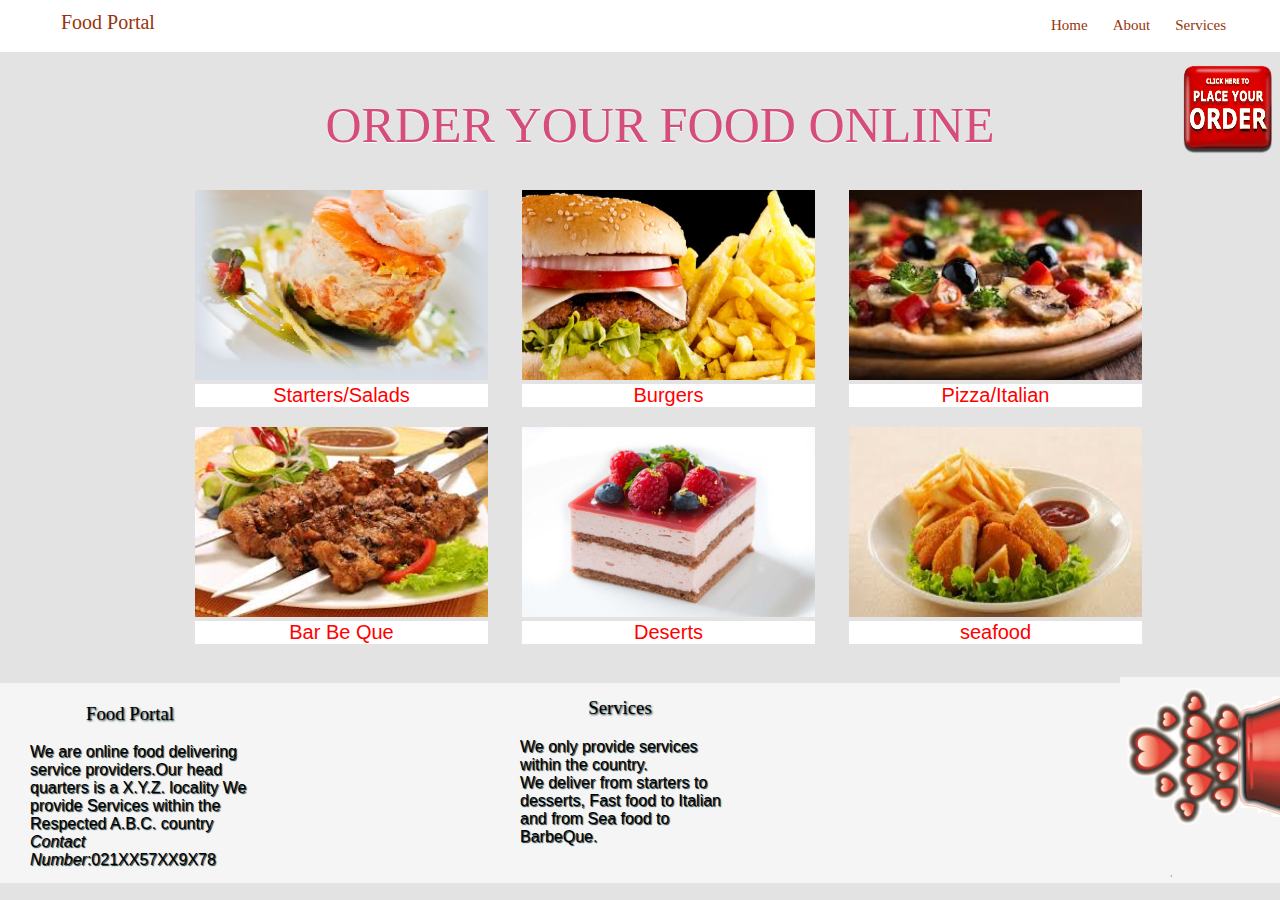
<file: Public/index.html>
<!DOCTYPE html>
<html lang="en">

<head>
	<meta charset="UTF-8">
	<title>Food Portal</title>
	<link rel="stylesheet" href="css/index.css" />
	<link rel="stylesheet" href="css/header.css">
</head>

<body>
	<div class="Wrapper">
		<header>
			<div> Food Portal </div>
			<p class="header">
				<a href="index.html"> Home</a>
				<a href="#About"> About</a>
				<a href="#Services"> Services</a>
			</p>

		</header>
		 <div id="Order">
			 <a href="Order.php"><img src="images/header/orderbutton.png" alt="Order Button"></a>
		 </div>
		<div id="Body">
			<h1 id="MainHead">ORDER YOUR FOOD ONLINE</h1>
			<div id="images">
				<a href="startermenu.html"><input type="image" src="images\home\starters.jpg" alt="Starters image"></a>
				<a href="Burgermenu.html"><input type="image" src="images\home\Burgers.jpg" alt="Burger image"></a>
				<a href="Italian.html"><input type="image" src="images\home\pizza.jpg" alt="Pizza image"></a>
				<br />
				<p>Starters/Salads</p>
				<p>Burgers</p>
				<p>Pizza/Italian</p>
				<a href="barbequemenu.html"> <input type="image" src="images\home\Barbeque.jpg" alt="Barbeque image"></a>
				<a href="Deserts.html">
					<input type="image" src="images\home\StrawBerry Delite.jpg" alt="Desert image"></a>
				<a href="Seafoodmenu.html">
					<input type="image" src="images\home\seafood.jpg" alt="Sea Food image"></a>
				<br>
				<p>Bar Be Que</p>
				<p>Deserts</p>
				<p>seafood</p>
			</div>
		</div>
			<footer> 
			<div id="About">
				<h3>Food Portal</h3>
				<p>We are online food delivering service providers.Our head quarters is a X.Y.Z. locality
				   We provide Services within the Respected A.B.C. country<br />
				   <em>Contact Number</em>:021XX57XX9X78
				 </p>
				</div>
				<div id="Services">
					<h3>Services</h3>
					<p>We only provide services within the country. <br>
					We deliver from starters to desserts, Fast food to Italian and from Sea food to BarbeQue.</p>
				</div>
				<div id="FoodPic">
					<img src="images/header/hearts.PNG" alt="Logo">
					 
				</div>
		</footer>
	</div>
</body>

</html>
</file>
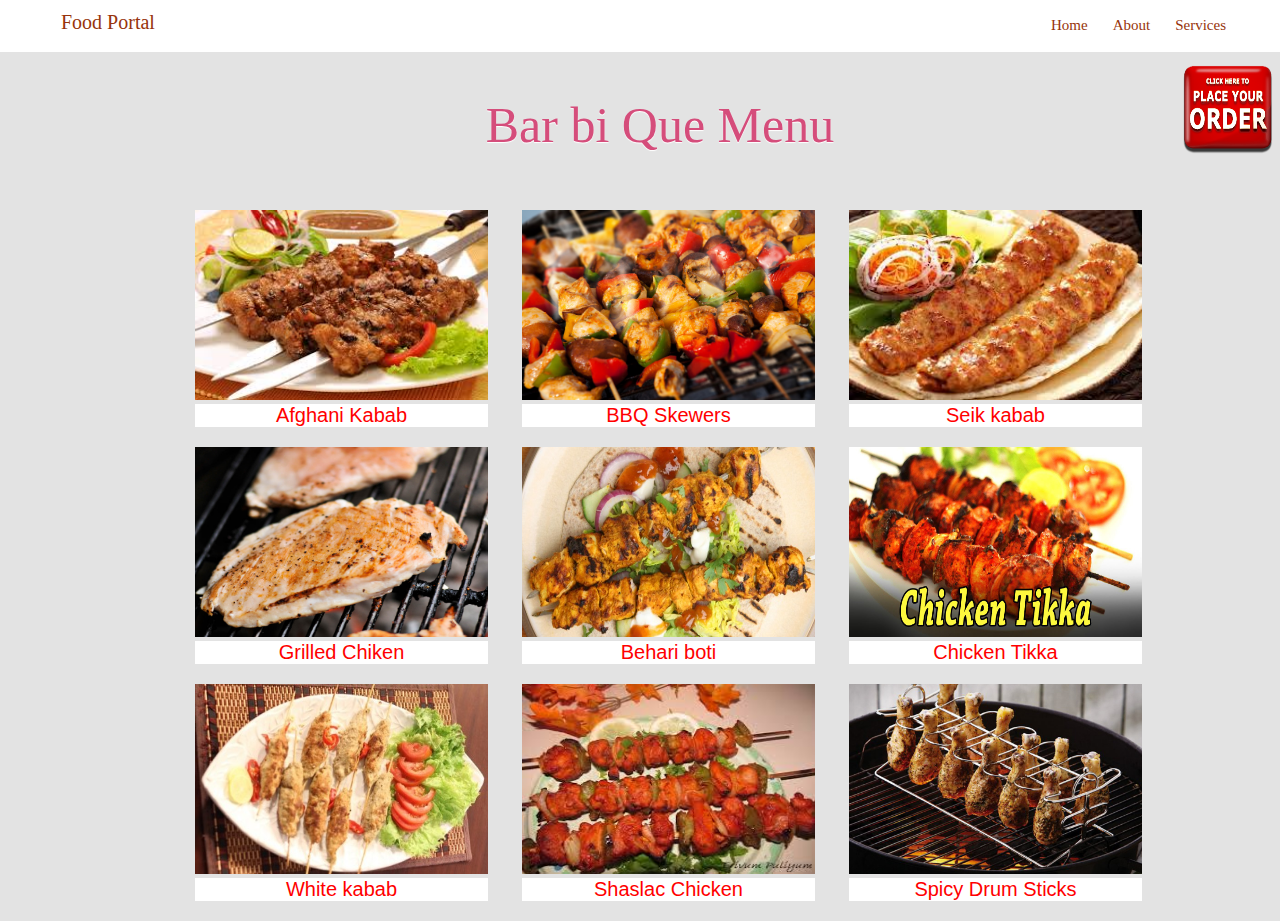
<file: Public/barbequemenu.html>
<!DOCTYPE html>
<html lang="en">

<head>
	<meta charset="UTF-8">
	<title>Bar Be Que</title>
	<link rel="stylesheet" href="css/Barbeque.css" />
	<link rel="stylesheet" href="css/header.css">
</head>

<body>
	<div class="Wrapper">
		<header>
			<div> Food Portal </div>
			<p class="header">
				<a href="index.html"> Home</a>
				<a href="index.html#About"> About</a>
				<a href="index.html#Services"> Services</a>
			</p>

		</header>
		 <div id="Order">
			 <a href="Order.php"><img src="images/header/orderbutton.png" alt="Order Button"></a>
		 </div>
		<div id="Body">
			<h1 id="MainHead">Bar bi Que Menu</h1>
			<div id="images">
				<input type="image" src="images\Barbeque\Afghani Kabab.jpg" alt="Afghani Kabab image">
				<input type="image" src="images\Barbeque\BBQ_Skewers.jpg" alt="BBQ_Skewers image">
				<input type="image" src="images\Barbeque\Seik kabab.jpg" alt="Seik kabab image">
				<br />
				<p>Afghani Kabab</p>
				<p>BBQ Skewers</p>
				<p>Seik kabab</p>
				<input type="image" src="images\Barbeque\Grilled Chiken.jpg" alt="Grilled Chiken image">
				<input type="image" src="images\Barbeque\Behari boti.jpg" alt="Behari boti image">
				<input type="image" src="images\Barbeque\Chicken Tikka.jpg" alt="Chicken Tikka image">
				<br>
				<p>Grilled Chiken</p>
				<p>Behari boti</p>
				<p>Chicken Tikka</p>
				<input type="image" src="images\Barbeque\White Kabab.gif" alt="White kabab image">
				<input type="image" src="images\Barbeque\Shaslac Chicken.jpg" alt="Shaslac Chicken image">
				<input type="image" src="images\Barbeque\Spicy Drum Sticks.jpg" alt="Spicy Drum Sticks image">
				<br>
				<p>White kabab</p>
				<p>Shaslac Chicken</p>
				<p>Spicy Drum Sticks</p>
			</div>
		</div>
</body>

</html>
</file>
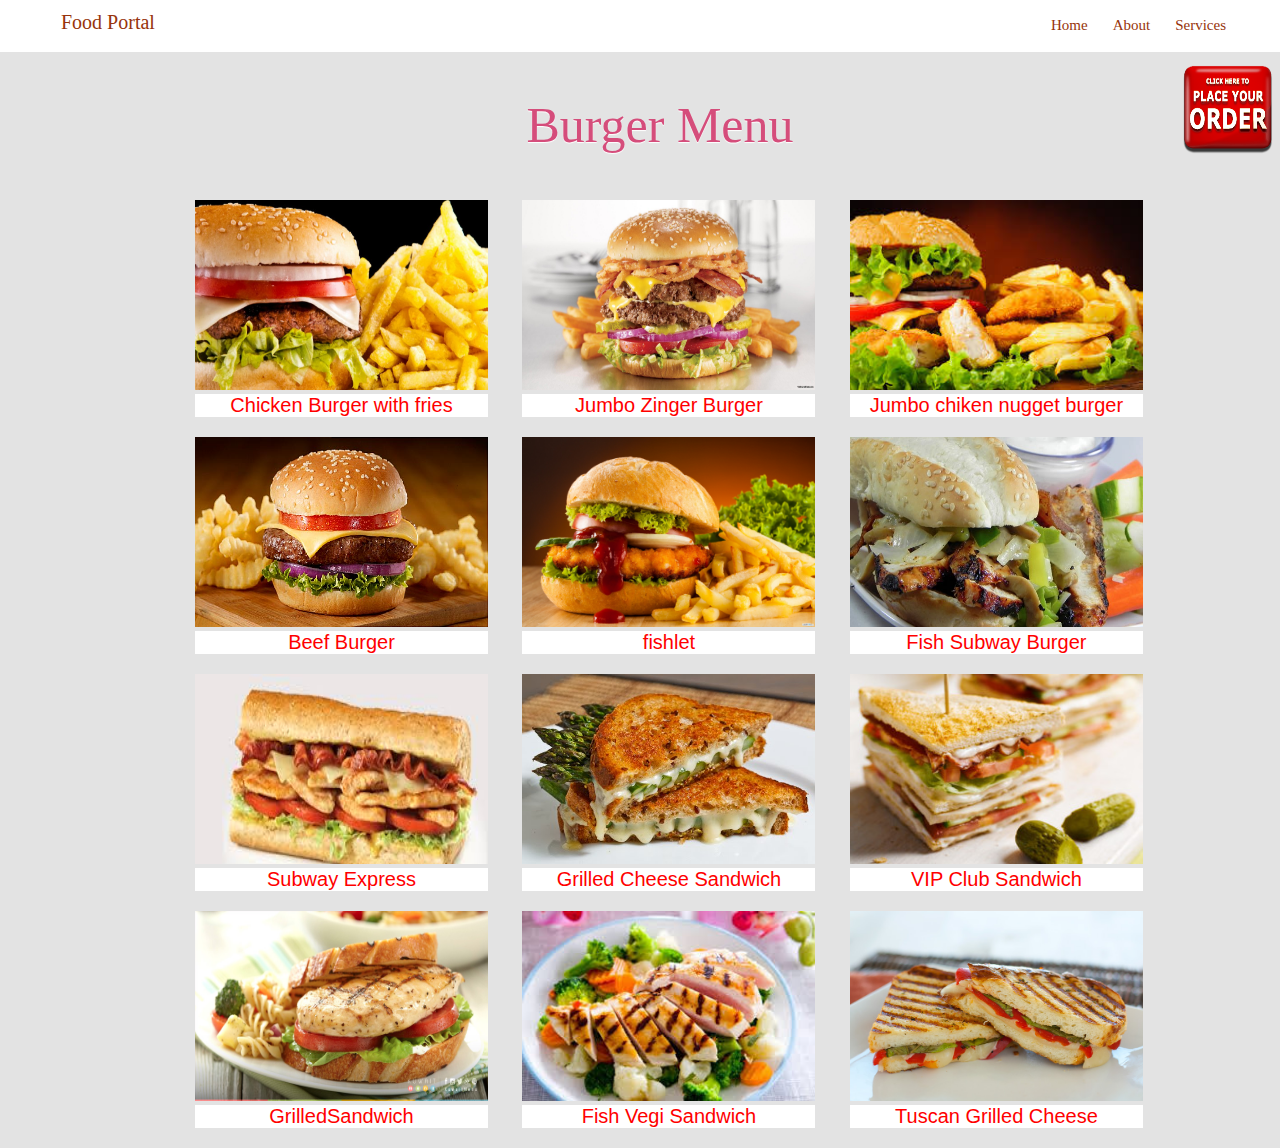
<file: Public/Burgermenu.html>
<!DOCTYPE html>
<html lang="en">

<head>
	<meta charset="UTF-8">
	<title>Bar Be Que</title>
	<link rel="stylesheet" href="css/Burger.css" />
	<link rel="stylesheet" href="css/header.css">
</head>

<body>
	<div class="Wrapper">
		<header>
			<div> Food Portal </div>
			<p class="header">
				<a href="index.html"> Home</a>
					<a href="index.html#About"> About</a>
				<a href="index.html#Services"> Services</a>
			</p>

		</header>
		 <div id="Order">
			 <a href="Order.php"><img src="images/header/orderbutton.png" alt="Order Button"></a>
		 </div>
		<div id="Body">
            <h1 id="MainHead">Burger Menu</h1>
			<div id="images">
				<input type="image" src="images\burgerssandwiches\Chicken Burger with fries.jpg" alt="Chicken Burger with fries image">
				<input type="image" src="images\burgerssandwiches\Jumbo Zinger Burger.jpg" alt="Jumbo Zinger Burger image">
				<input type="image" src="images\burgerssandwiches\Jumbo chiken burger with nuggets.jpg" alt="Jumbo chiken burger with nuggets image">
				<br />
				<p>Chicken Burger with fries</p>
				<p>Jumbo Zinger Burger</p>
				<p>Jumbo chiken nugget burger</p>
				<input type="image" src="images\burgerssandwiches\Beef Burger.jpg" alt="Beef Burger image">
				<input type="image" src="images\burgerssandwiches\fishlet.jpg" alt="fishlet image">
				<input type="image" src="images\burgerssandwiches\Fish Subway.jpg" alt="Fish Subway image">
				<br>
				<p>Beef Burger</p>
				<p>fishlet</p>
				<p>Fish Subway Burger</p>
				<input type="image" src="images\burgerssandwiches\Subway Express.jpg" alt="Subway Express image">
				<input type="image" src="images\burgerssandwiches\Asparagus Grilled Cheese Sandwich.jpg" alt="Asparagus Grilled Cheese Sandwich image">
				<input type="image" src="images\burgerssandwiches\VIP Club Sandwich.jpg" alt="VIP Club Sandwich image">
				<br>
				<p>Subway Express</p>
				<p>Grilled Cheese Sandwich </p>
				<p>VIP Club Sandwich</p>
                <input type="image" src="images\burgerssandwiches\GrilledSandwich.jpg" alt="GrilledSandwich image">
				<input type="image" src="images\burgerssandwiches\Fish Vegi Sandwich.jpg" alt="Fish Vegi Sandwich image">
				<input type="image" src="images\burgerssandwiches\Tuscan Grilled Cheese.jpg" alt="Tuscan Grilled Cheese image">
				<br>
				<p>GrilledSandwich</p>
				<p>Fish Vegi Sandwich</p>
				<p>Tuscan Grilled Cheese</p>
			</div>
		</div>
</body>

</html>
</file>
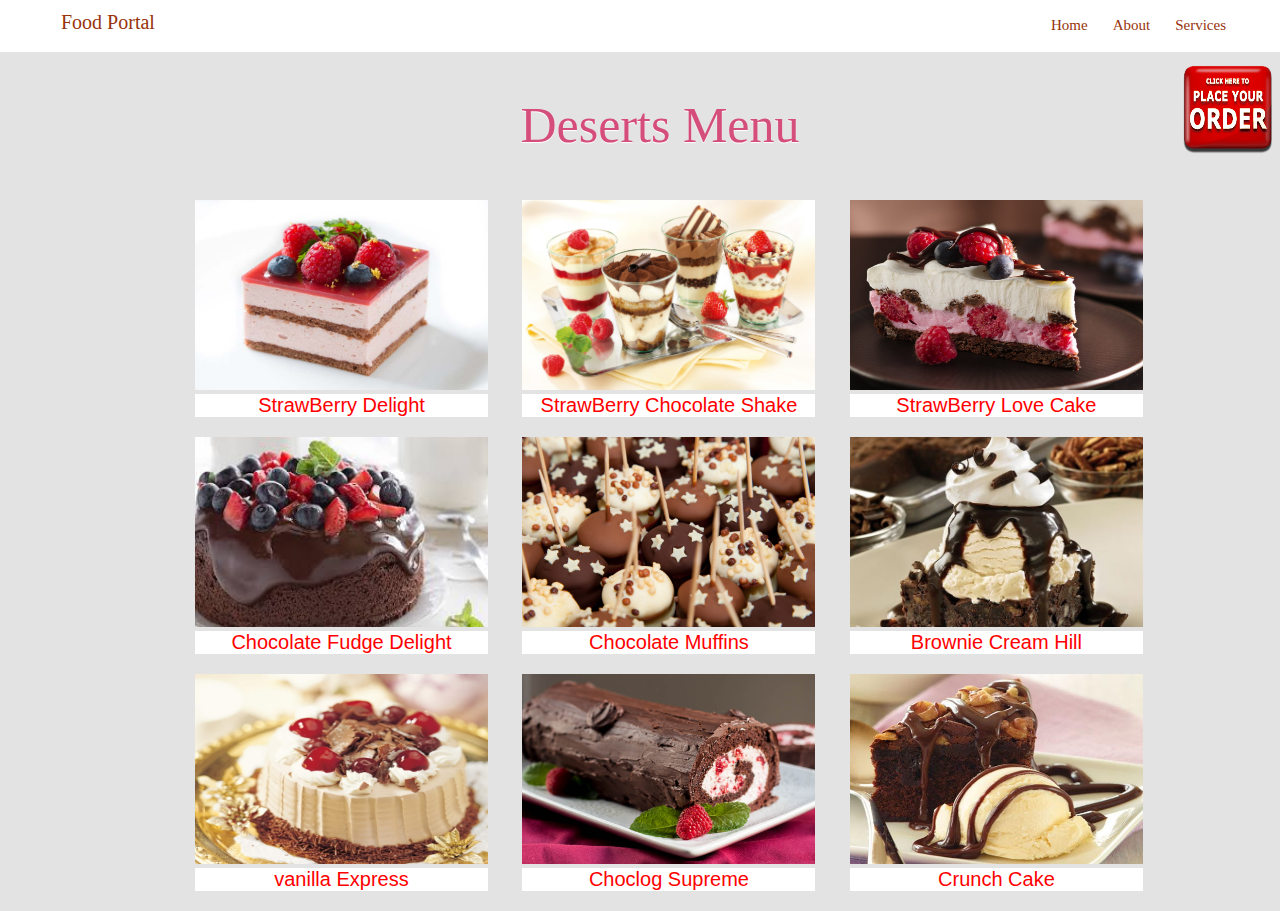
<file: Public/Deserts.html>
<!DOCTYPE html>
<html lang="en">

<head>
	<meta charset="UTF-8">
	<title>Bar Be Que</title>
	<link rel="stylesheet" href="css/Seafood.css" />
	<link rel="stylesheet" href="css/header.css">
</head>

<body>
	<div class="Wrapper">
		<header>
			<div> Food Portal </div>
			<p class="header">
				<a href="index.html"> Home</a>
				<a href="index.html#About"> About</a>
				<a href="index.html#Services"> Services</a>
			</p>

		</header>
		 <div id="Order">
			 <a href="Order.php"><img src="images/header/orderbutton.png" alt="Order Button"></a>
		 </div>
		<div id="Body">
            <h1 id="MainHead">Deserts Menu</h1>
			<div id="images">
				<input type="image" src="images\home\StrawBerry Delite.jpg" alt="StrawBerry Delite image">
				<input type="image" src="images\desserts\StrawBerry Chocolate Shake.jpg" alt="StrawBerry Chocolate Shake image">
				<input type="image" src="images\desserts\StrawBerry Love Cake.jpg" alt="StrawBerry Love Cake image">
				<br />
				<p>StrawBerry Delight</p>
				<p>StrawBerry Chocolate Shake</p>
				<p>StrawBerry Love Cake</p>
				<input type="image" src="images\desserts\Chocolate Fudge Cake.jpg" alt="Chocolate Fudge Cake image">
				<input type="image" src="images\desserts\Chocolate Muffins.jpg" alt="Chocolate Muffins image">
				<input type="image" src="images\desserts\Brownie Cream Hill.jpg" alt="Brownie Cream Hill image">
				<br>
				<p>Chocolate Fudge Delight</p>
				<p>Chocolate Muffins</p>
				<p>Brownie Cream Hill</p>
				<input type="image" src="images\desserts\Valina Express.jpg" alt="Valina Express image">
				<input type="image" src="images\desserts\Choclog.jpg" alt="Choclogimage">
				<input type="image" src="images\desserts\Crunch Cake.jpg" alt="Crunch Cake image">
				<br>
				<p>vanilla Express</p>
				<p>Choclog Supreme </p>
				<p>Crunch Cake</p>
               
			</div>
		</div>
</body>

</html>
</file>
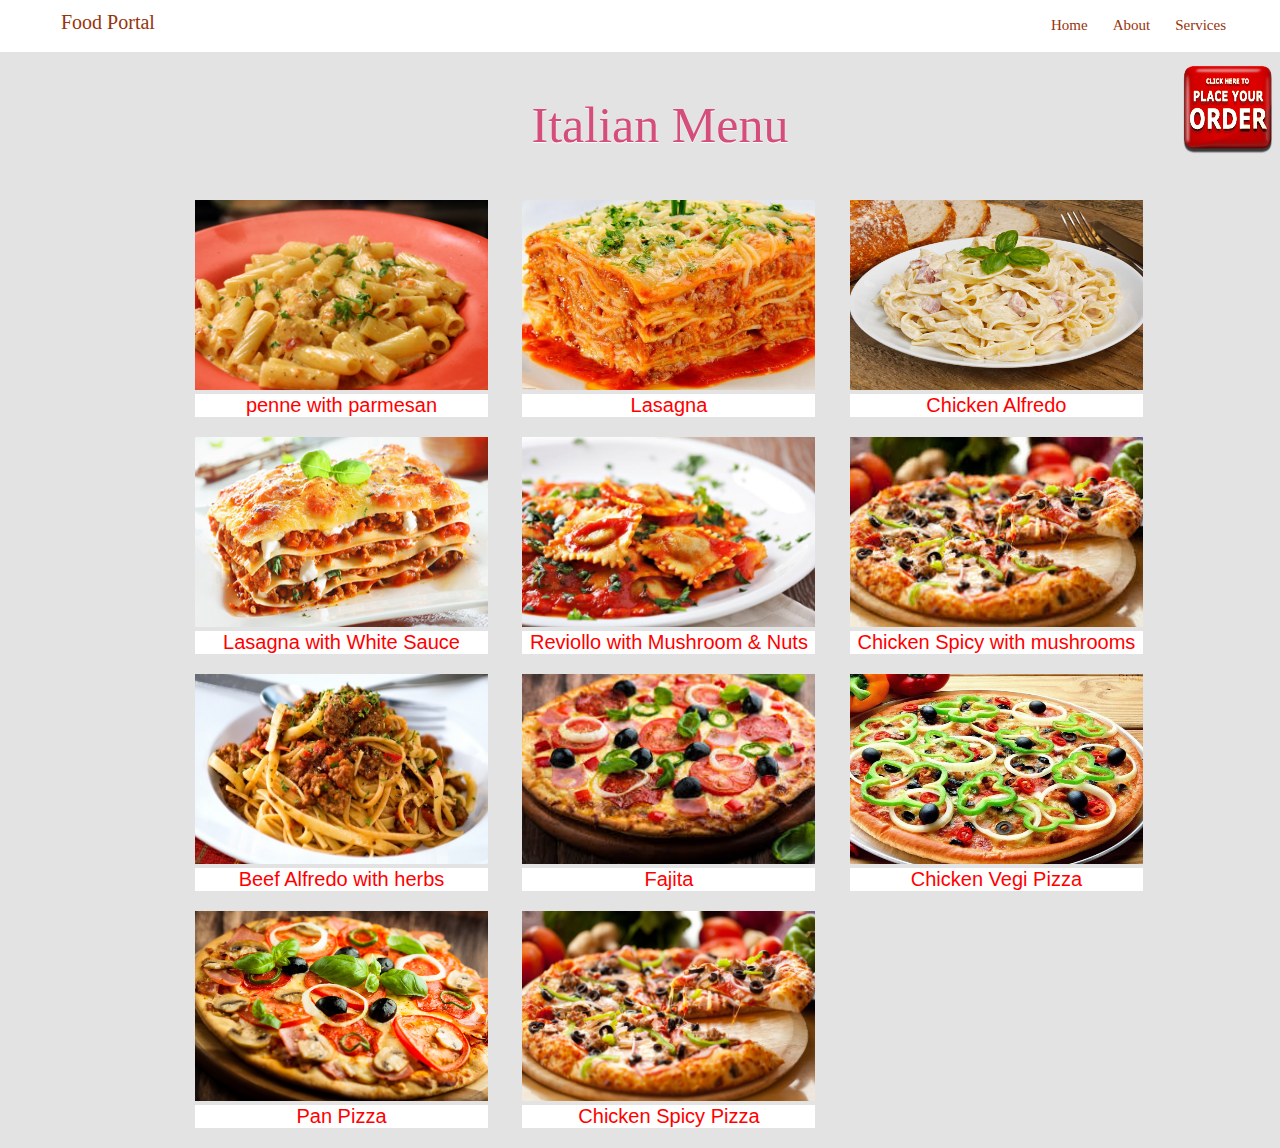
<file: Public/Italian.html>
<!DOCTYPE html>
<html lang="en">

<head>
	<meta charset="UTF-8">
	<title>Bar Be Que</title>
	<link rel="stylesheet" href="css/Italian.css" />
	<link rel="stylesheet" href="css/header.css">
</head>

<body>
	<div class="Wrapper">
		<header>
			<div> Food Portal </div>
			<p class="header">
				<a href="index.html"> Home</a>
					<a href="index.html#About"> About</a>
				<a href="index.html#Services"> Services</a>
			</p>

		</header>
		 <div id="Order">
			 <a href="Order.php"><img src="images/header/orderbutton.png" alt="Order Button"></a>
		 </div>
		<div id="Body">
            <h1 id="MainHead">Italian Menu</h1>
			<div id="images">
				
				<input type="image" src="images\Italian\Pasta.jpg" alt="Pasta image">
				<input type="image" src="images\Italian\Lasagna.jpg" alt="Lasagna image">
				<input type="image" src="images\Italian\Mayo Pasta.jpg" alt="Mayo Pasta image">
				<br />
				<p>penne with parmesan</p>
				<p>Lasagna</p>
				<p>Chicken Alfredo</p>
				
				<input type="image" src="images\Italian\Macroni Sandwich.jpg" alt="Macroni Sandwich image">
				<input type="image" src="images\Italian\Chips.jpg" alt="Chips image">
				<input type="image" src="images\Italian\Mushroom Pizza.jpg" alt="Mushroom Pizza image">
				<br>
				<p>Lasagna with  White Sauce</p>
				<p>Reviollo with Mushroom & Nuts</p>
				<p>Chicken Spicy with mushrooms</p>
				
				<input type="image" src="images\Italian\Lace Manchorian.jpg" alt="Lace Manchorian image">
				<input type="image" src="images\Italian\Tomato Pizza.jpg" alt="Tomato Pizza image">
				<input type="image" src="images\Italian\Chicken Vegi Pizza.jpg" alt="Chicken Vegi Pizza image">
				<br>
				<p>Beef Alfredo with herbs</p>
				<p>Fajita</p>
				<p>Chicken Vegi Pizza</p>
                <input type="image" src="images\Italian\Pan Pizza.jpg" alt="Pan Pizza image">
				<input type="image" src="images\Italian\Chicken Spicy Pizza.jpg" alt="Chicken Spicy Pizza image">
				
				<br>
				<p>Pan Pizza</p>
				<p>Chicken Spicy Pizza</p>
				
			</div>
		</div>
</body>

</html>
</file>
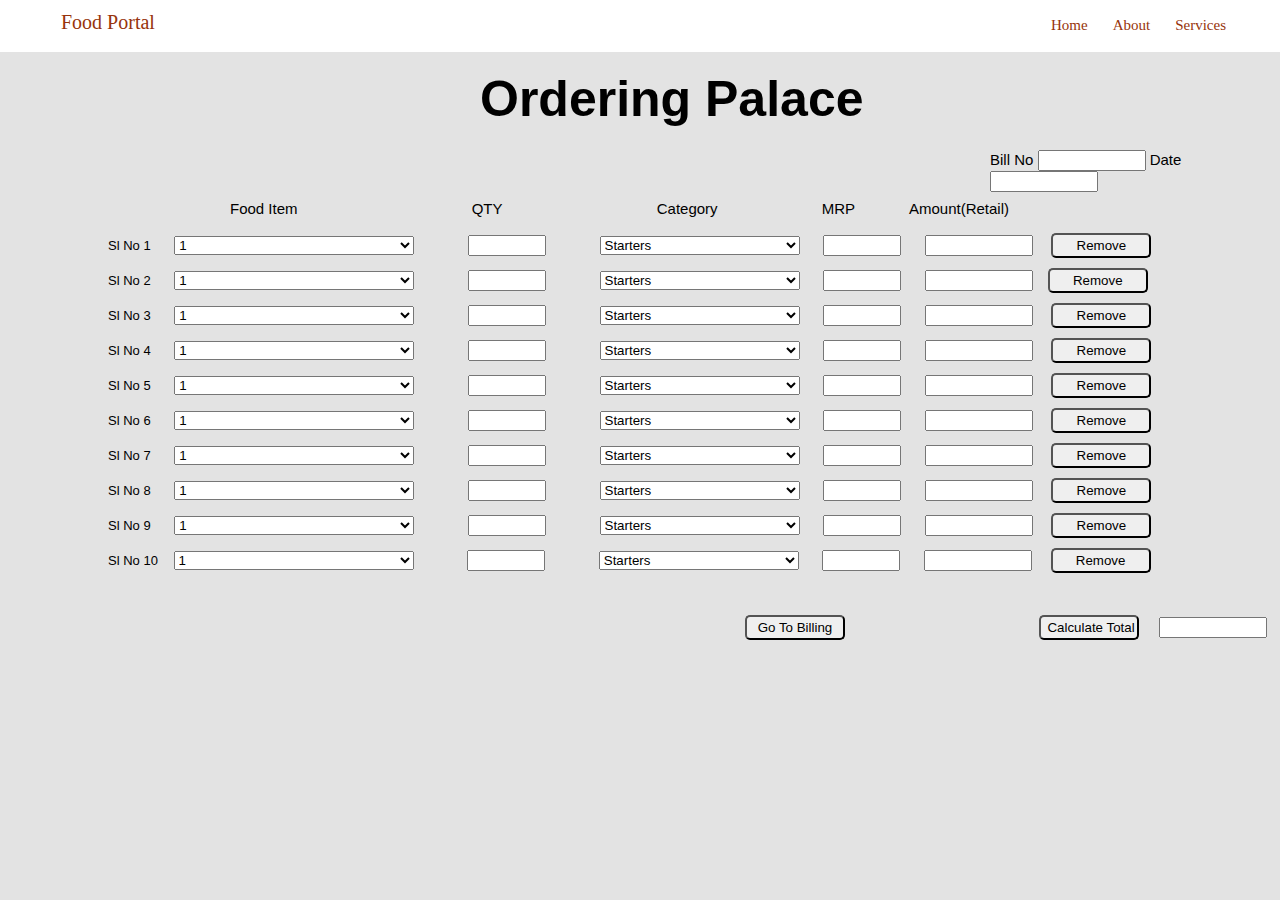
<file: Public/Order.html>
<!DOCTYPE html>
<html lang="en">

<head>
	<meta charset="UTF-8">
	<title>Order Page</title>
	<link rel="stylesheet" href="css/Order.css" />
	<link rel="stylesheet" href="css/header.css">
</head>

<body>
	<div class="Wrapper">
		<header>
			<div> Food Portal </div>
			<p class="header">
				<a href="index.html"> Home</a>
				<a href="index.html#About"> About</a>
				<a href="index.html#Services"> Services</a>
			</p>

		</header>
		<div id="Body">

			<h1><span style="position:absolute; top:70px; left:480px; font-size:50px;"> Ordering Palace </span>
			</h1>
			<div class="bill">
				<label for="BillNo">Bill No </label>
				<input type="text" name="BillNo" value="" readonly/>
				<label for="Date">Date </label>
				<input type="text" name="Date" value="" readonly/>
			</div>
			<div class="slotHeadings">
				<span style="margin-left:150px;margin-right:20px;">Food Item</span>
				<span style="margin-left:150px;margin-right:20px;">QTY</span>
				<span style="margin-left:130px;margin-right:20px;">Category</span>
				<span style="margin-left:80px;">MRP</span>
				<span style="margin-left:50px;">Amount(Retail)</span>
			</div>
			<div class="Slots">
				<span style="margin-left:20px;margin-right:20px;">Sl No 1</span>
				<select>
		<option> 1</option>
		<option> 2</option>
		<option> 3</option>
	</select>
				<input type="text" name="Quantity" value="" id="Quan" style="margin-left:50px;" />
				<select style="margin-left:50px; width:200px;">
		<option>Starters</option>
		<option> Burgers</option>
		<option> Italian</option>
		<option value="">BarbeQue</option>
		<option > Deserts</option>
		<option value="">Sea Food</option>
	</select>
				<input type="text" name="Rate" value="" id="Quan" style="margin-right:20px;margin-left:20px;" />
				<input type="text" name="Amount" value="" id="Quan" style="width:100px;" />
				<input type="button" name="Remove" value="Remove" style="height:25px; 	width:100px;" />
				<br/>
				<span style="margin-left:20px;margin-right:20px;">Sl No 2</span>
				<select>
		<option> 1</option>
		<option> 2</option>
		<option> 3</option>
	</select>
				<input type="text" name="Quantity" value="" id="Quan" style="margin-left:50px;" />
				<select style="margin-left:50px; width:200px;">
		<option>Starters</option>
		<option> Burgers</option>
		<option> Italian</option>
		<option value="">BarbeQue</option>
		<option > Deserts</option>
		<option value="">Sea Food</option>
	</select>
				<input type="text" name="Rate" value="" id="Quan" style="margin-right:20px;margin-left:20px;" />
				<input type="text" name="Amount" value="" id="Quan" style="width:100px;" /><input type="button" name="Remove" value="Remove"
					style="height:25px; 	width:100px;" />
				<br/>
				<span style="margin-left:20px;margin-right:20px;">Sl No 3</span>
				<select>
		<option> 1</option>
		<option> 2</option>
		<option> 3</option>
	</select>
				<input type="text" name="Quantity" value="" id="Quan" style="margin-left:50px;" />
				<select style="margin-left:50px; width:200px;">
	<option>Starters</option>
		<option> Burgers</option>
		<option> Italian</option>
		<option value="">BarbeQue</option>
		<option > Deserts</option>
		<option value="">Sea Food</option>
	</select>
				<input type="text" name="Rate" value="" id="Quan" style="margin-right:20px;margin-left:20px;" />
				<input type="text" name="Amount" value="" id="Quan" style="width:100px;" />
				<input type="button" name="Remove" value="Remove" style="height:25px; 	width:100px;" />
				<br/>
				<span style="margin-left:20px;margin-right:20px;">Sl No 4</span>
				<select>
		<option> 1</option>
		<option> 2</option>
		<option> 3</option>
	</select>
				<input type="text" name="Quantity" value="" id="Quan" style="margin-left:50px;" />
				<select style="margin-left:50px; width:200px;">
		<option>Starters</option>
		<option> Burgers</option>
		<option> Italian</option>
		<option value="">BarbeQue</option>
		<option > Deserts</option>
		<option value="">Sea Food</option>
	</select>
				<input type="text" name="Rate" value="" id="Quan" style="margin-right:20px;margin-left:20px;" />
				<input type="text" name="Amount" value="" id="Quan" style="width:100px;" />
				<input type="button" name="Remove" value="Remove" style="height:25px; 	width:100px;" />
				<br/>
				<span style="margin-left:20px;margin-right:20px;">Sl No 5</span>
				<select>
		<option> 1</option>
		<option> 2</option>
		<option> 3</option>
	</select>
				<input type="text" name="Quantity" value="" id="Quan" style="margin-left:50px;" />
				<select style="margin-left:50px; width:200px;">
		<option>Starters</option>
		<option> Burgers</option>
		<option> Italian</option>
		<option value="">BarbeQue</option>
		<option > Deserts</option>
		<option value="">Sea Food</option>
	</select>
				<input type="text" name="Rate" value="" id="Quan" style="margin-right:20px;margin-left:20px;" />
				<input type="text" name="Amount" value="" id="Quan" style="width:100px;" />
				<input type="button" name="Remove" value="Remove" style="height:25px; 	width:100px;" />

				<br />
				<span style="margin-left:20px;margin-right:20px;">Sl No 6</span>
				<select>
		<option> 1</option>
		<option> 2</option>
		<option> 3</option>
	</select>
				<input type="text" name="Quantity" value="" id="Quan" style="margin-left:50px;" />
				<select style="margin-left:50px; width:200px;">
		<option>Starters</option>
		<option> Burgers</option>
		<option> Italian</option>
		<option value="">BarbeQue</option>
		<option > Deserts</option>
		<option value="">Sea Food</option>
	</select>
				<input type="text" name="Rate" value="" id="Quan" style="margin-right:20px;margin-left:20px;" />
				<input type="text" name="Amount" value="" id="Quan" style="width:100px;" />
				<input type="button" name="Remove" value="Remove" style="height:25px; 	width:100px;" />
				<br/>
				<span style="margin-left:20px;margin-right:20px;">Sl No 7</span>
				<select>
		<option> 1</option>
		<option> 2</option>
		<option> 3</option>
	</select>
				<input type="text" name="Quantity" value="" id="Quan" style="margin-left:50px;" />
				<select style="margin-left:50px; width:200px;">
		<option>Starters</option>
		<option> Burgers</option>
		<option> Italian</option>
		<option value="">BarbeQue</option>
		<option > Deserts</option>
		<option value="">Sea Food</option>
	</select>
				<input type="text" name="Rate" value="" id="Quan" style="margin-right:20px;margin-left:20px;" />
				<input type="text" name="Amount" value="" id="Quan" style="width:100px;" />
				<input type="button" name="Remove" value="Remove" style="height:25px; 	width:100px;" />
				<br/>
				<span style="margin-left:20px;margin-right:20px;">Sl No 8</span>
				<select>
		<option> 1</option>
		<option> 2</option>
		<option> 3</option>
	</select>
				<input type="text" name="Quantity" value="" id="Quan" style="margin-left:50px;" />
				<select style="margin-left:50px; width:200px;">
		<option>Starters</option>
		<option> Burgers</option>
		<option> Italian</option>
		<option value="">BarbeQue</option>
		<option > Deserts</option>
		<option value="">Sea Food</option>
	</select>
				<input type="text" name="Rate" value="" id="Quan" style="margin-right:20px;margin-left:20px;" />
				<input type="text" name="Amount" value="" id="Quan" style="width:100px;" />
				<input type="button" name="Remove" value="Remove" style="height:25px; 	width:100px;" />
				<br/>
				<span style="margin-left:20px;margin-right:20px;">Sl No 9</span>
				<select>
		<option> 1</option>
		<option> 2</option>
		<option> 3</option>
	</select>
				<input type="text" name="Quantity" value="" id="Quan" style="margin-left:50px;" />
				<select style="margin-left:50px; width:200px;">
	<option>Starters</option>
		<option> Burgers</option>
		<option> Italian</option>
		<option value="">BarbeQue</option>
		<option > Deserts</option>
		<option value="">Sea Food</option>
	</select>
				<input type="text" name="Rate" value="" id="Quan" style="margin-right:20px;margin-left:20px;" />
				<input type="text" name="Amount" value="" id="Quan" style="width:100px;" />
				<input type="button" name="Remove" value="Remove" style="height:25px; 	width:100px;" />
				<br/>
		<span style="margin-left:20px;margin-right:12px;">Sl No 10</span>
		<select id="Cmb10_food">
		<option> 1</option>
		<option> 2</option>
		<option> 3</option>
	</select>
		<input type="text" name="Quantity" value="" id="Quan" style="margin-left:50px;" />
	<select style="margin-left:50px; width:200px;" id="Cmb10" onchange="changeTest()">
		<option>Starters</option>
		<option> Burgers</option>
		<option> Italian</option>
		<option value="">BarbeQue</option>
		<option > Deserts</option>
		<option value="">Sea Food</option>
	</select>
				<input type="text" name="Rate" value="" id="Quan" style="margin-right:20px;margin-left:20px;" />
				<input type="text" name="Amount" value="" id="Quan" style="width:100px;" />
				<input type="button" name="Remove" value="Remove" style="height:25px; 	width:100px;" />
			</div>
			<div class="Total">
				<input type="button" name="GoToBill" value="Go To Billing" style="height:25px; 	width:100px; " />
				<input type="button" name="Total" value="Calculate Total" style="height:25px; 	width:100px; margin-left:175px;" />
				<input type="text" name="TotalAmount" value="" style="width:100px;" readonly/>
			</div>
		</div>
	</div>
	<script>
		
		function changeTest() {
		
			var cat = document.getElementById("Cmb10");
			var CLen=cat.length;
			var opts=cat.options;
				var foodCat=document.getElementById("Cmb10_food");
			
				for(var i=0;i<CLen;i++)
				foodCat.options[i].innerHTML="ff";
			alert(""+opts[cat.selectedIndex].text+" "+CLen );//valuea);
		}
	</script>
</body>

</html>
</file>
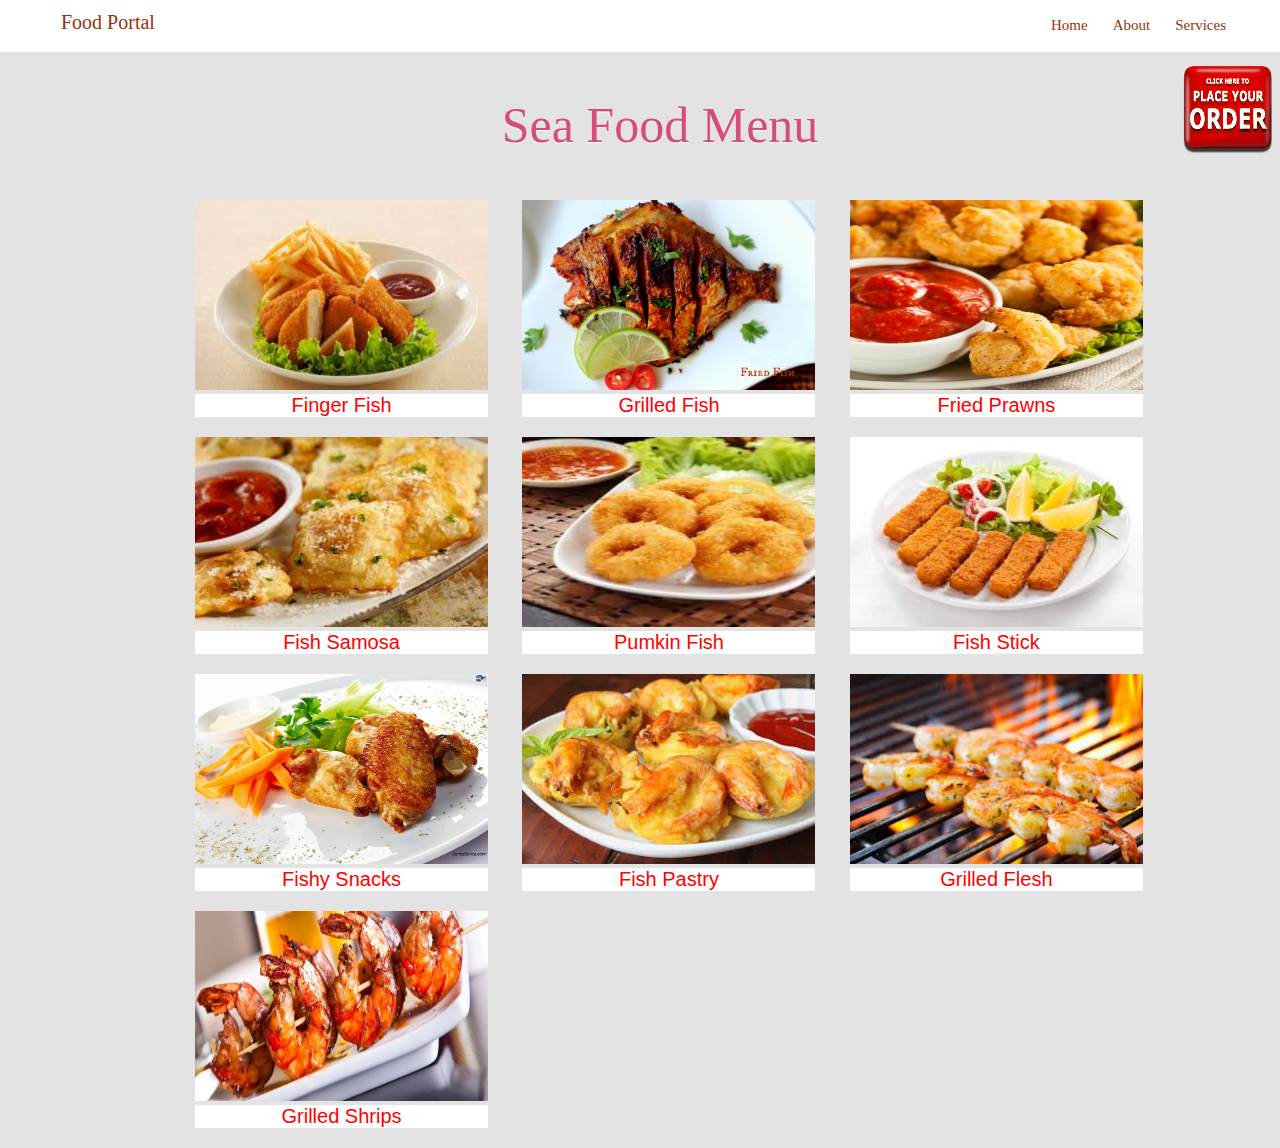
<file: Public/Seafoodmenu.html>
<!DOCTYPE html>
<html lang="en">

<head>
	<meta charset="UTF-8">
	<title>Bar Be Que</title>
	<link rel="stylesheet" href="css/Seafood.css" />
	<link rel="stylesheet" href="css/header.css">
</head>

<body>
	<div class="Wrapper">
		<header>
			<div> Food Portal </div>
			<p class="header">
				<a href="index.html"> Home</a>
				<a href="index.html#About"> About</a>
				<a href="index.html#Services"> Services</a>
			</p>

		</header>
		 <div id="Order">
			 <a href="Order.php"><img src="images/header/orderbutton.png" alt="Order Button"></a>
		 </div>
		<div id="Body">
            <h1 id="MainHead">Sea Food Menu</h1>
			<div id="images">
				<input type="image" src="images\seafood\Finger Fish.jpg" alt="Finger Fish image">
				<input type="image" src="images\seafood\Grilled Fish.jpg" alt="Grilled Fish image">
				<input type="image" src="images\seafood\Fried Prawns.jpg" alt="Fried Prawns image">
				<br />
				<p>Finger Fish</p>
				<p>Grilled Fish</p>
				<p>Fried Prawns</p>
				<input type="image" src="images\seafood\Fish Samosa.jpg" alt="Fish Samosa image">
				<input type="image" src="images\seafood\Pumkin Fish.jpg" alt="Pumkin Fish image">
				<input type="image" src="images\seafood\Fish Stick.jpg" alt="Fish Stick image">
				<br>
				<p>Fish Samosa</p>
				<p>Pumkin Fish</p>
				<p>Fish Stick</p>
				<input type="image" src="images\seafood\Fishy Snacks.jpg" alt="Fishy Snacks image">
				<input type="image" src="images\seafood\Fish Pastry.jpg" alt="Fish Pastry image">
				<input type="image" src="images\seafood\Grilled Flesh.jpg" alt="Grilled Flesh image">
				<br>
				<p>Fishy Snacks</p>
				<p>Fish Pastry </p>
				<p>Grilled Flesh</p>
               <input type="image" src="images\Italian\Pasta Grilled Shrips.jpg" alt="Pasta Grilled Shrips image">
			   <br />
			   <p>Grilled Shrips</p>
			</div>
		</div>
</body>

</html>
</file>
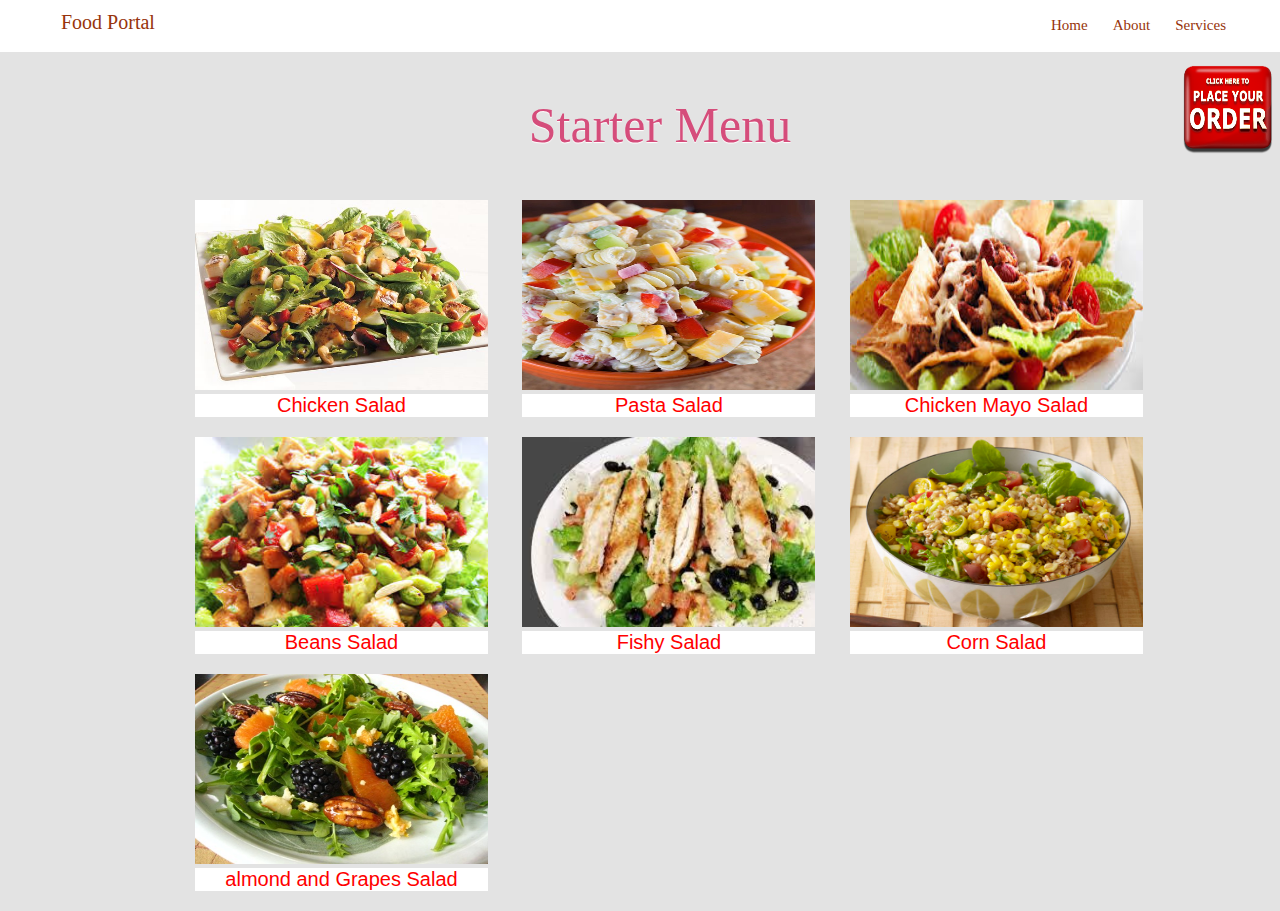
<file: Public/startermenu.html>
<!DOCTYPE html>
<html lang="en">

<head>
	<meta charset="UTF-8">
	<title>Starter Menu</title>
	<link rel="stylesheet" href="css/Startermenu.css" />
	<link rel="stylesheet" href="css/header.css">
</head>

<body>
	<div class="Wrapper">
		<header>
			<div> Food Portal </div>
			<p class="header">
				<a href="index.html"> Home</a>
					<a href="index.html#About"> About</a>
				<a href="index.html#Services"> Services</a>
			</p>

		</header>
		 <div id="Order">
			 <a href="Order.php"><img src="images/header/orderbutton.png" alt="Order Button"></a>
		 </div>
		<div id="Body">
            <h1 id="MainHead">Starter Menu</h1>
			<div id="images">
				<input type="image" src="images\Starters\Starter.jpg" alt="Starter image">
				<input type="image" src="images\Starters\Pasta Salad.jpg" alt="Pasta Salad image">
				<input type="image" src="images\Starters\Chicken Mayo Salad.jpg" alt="Chicken Mayo Salad image">
				<br />
				<p>Chicken Salad</p>
				<p>Pasta Salad</p>
				<p>Chicken Mayo Salad</p>
				<input type="image" src="images\Starters\Beans Salad.jpg" alt="Beans Salad image">
				<input type="image" src="images\Starters\Fishy Salad.jpg" alt="Fishy Salad image">
				<input type="image" src="images\Starters\Corn Salad.jpg" alt="Corn Salad image">
				<br>
				<p>Beans Salad</p>
				<p>Fishy Salad</p>
				<p>Corn Salad</p>
				<input type="image" src="images\Starters\Almonld and Grapes Salad.jpg" alt="Almonld and Grapes Salad image">
				<br>
				<p>almond and Grapes Salad</p>   
			</div>
		</div>
	
</body>

</html>
</file>
<file: Public/css/index.css>
body{
     margin: 0px;
    padding: 0px;
       background-color: #E3E3E3;
}
.Wrapper
{
    

}
#Body
{
   width: 1150px;
    margin-left: 85px;
   
}
#MainHead
{
     font-size: 50px;
   margin-top: 60px;
   text-align: center;
   color: #d54d7b; 
   font-family: "Great Vibes", cursive;
    line-height: 130px;
     font-weight: normal;
      margin-bottom: 0px; 
      text-align: center; text-shadow: 0 1px 1px #fff;
}
#images
{
   margin-left: 80px; 
}
#images > p
{
    display: inline-block;
    color:red;
    font-size: 20px;
    background-color: white;
    width:293px;
     margin-left: 30px;
      margin-top: 0px;
      text-align: center;
      font-family: "Comic Sans MS", cursive, sans-serif;
}

#images >a>input
{
 margin-left: 30px; 
     height: 190px;
    width: 293px;
}
footer
{
    height: 200px;
    background-color: whitesmoke;
    margin-top:10px; 
}
footer > #About,footer > #Services,footer > #FoodPic
{
    width: 250px;
     
}
footer > #About >h3, footer>#Services>h3
{
    
    font-family: 'Rouge Script', cursive; 
  font-weight: normal; 
    text-align: center; 
    text-shadow: 1px 1px 2px #082b34; 
    padding-top: 20px;
    padding-left: 10px;
    
}
footer > #About >p, footer>#Services>p
{
  
    font-family: 'Julius Sans One', sans-serif;
     font-weight: normal;  
     text-shadow: 1px 1px 1px #082b34;
    padding-left: 30px;
    
}
footer > #Services
{
    margin-top:-211px;
 margin-left:490px;
}
footer > #FoodPic
{
    
        margin-top:-185px;
        margin-left: 1120px;
        clear: left;
}
footer > #FoodPic > img
{
    height: 200px;
}
</file>
<file: Public/css/header.css>
header
{
	width:100%;
	height:50px;
	border:1px solid white;
	position:absolute;
	top:0px;	
	background-color: white;
	
}
header > div
{
	position:absolute;
	top:10px;
	left:60px;
	font-size:20px;
	color:rgb(151,52,11);
	font-family: Comic Sans MS,Charcoal;
}
.header
{
 
	position:absolute;
	left:1050px;
}
.header > a
{
		display: inline-block;
		float:left;
		padding-right:25px;
		text-decoration:none;
		font-size:15px;
		font-family: Comic Sans MS,Charcoal;
		
		color:rgb(151,52,11);
}
.header > a:active
{
	color:green;
}
#Order
{
	position: absolute;
	right:2px;
	width: 100px;
	height: 100px;
	margin: 0px;
	padding: 0px;
}
#Order >a> img
{
	width: 100px;
	height: 100px;
}
</file>
<file: Public/css/Barbeque.css>
body{
     margin: 0px;
    padding: 0px;
       background-color: #E3E3E3;
}
.Wrapper
{
    

}
#Body
{
   width: 1150px;
    margin-left: 85px;
   
}
#MainHead
{
    font-size: 50px;
   margin-top: 60px;
   text-align: center;
   color: #d54d7b; 
   font-family: "Great Vibes", cursive;
    line-height: 130px;
     font-weight: normal;
      margin-bottom: 0px; 
      text-align: center; text-shadow: 0 1px 1px #fff;
}
#images
{
   margin-left: 80px; 
   margin-top:20px; 
}
#images > p
{
    display: inline-block;
    color:red;
    font-size: 20px;
    background-color: white;
    width:293px;
     margin-left: 30px;
      margin-top: 0px;
      text-align: center;
      font-family: "Comic Sans MS", cursive, sans-serif;
}

#images >input
{
 margin-left: 30px; 
     height: 190px;
    width: 293px;
}
</file>
<file: Public/css/Burger.css>
body{
     margin: 0px;
    padding: 0px;
       background-color: #E3E3E3;
}
.Wrapper
{
         font-family: "Comic Sans MS", cursive, sans-serif;

}
#Body
{
   width: 1150px;
    margin-left: 85px;
   
}
#MainHead
{
    font-size: 50px;
   margin-top: 60px;
   text-align: center;
   color: #d54d7b; 
   font-family: "Great Vibes", cursive;
    line-height: 130px;
     font-weight: normal;
      margin-bottom: 0px; 
      text-align: center; text-shadow: 0 1px 1px #fff;
}
#images
{
   margin-left: 80px; 
   margin-top:10px; 
}
#images > p
{
    display: inline-block;
    color:red;
    font-size: 20px;
    background-color: white;
    width:293px;
     margin-left: 30px;
      margin-top: 0px;
      text-align: center;
 
}

#images >input
{
 margin-left: 30px; 
     height: 190px;
    width: 293px;
}
</file>
<file: Public/css/Seafood.css>
body{
     margin: 0px;
    padding: 0px;
       background-color: #E3E3E3;
}
.Wrapper
{
         font-family: "Comic Sans MS", cursive, sans-serif;

}
#Body
{
   width: 1150px;
    margin-left: 85px;
   
}
#MainHead
{
    font-size: 50px;
   margin-top: 60px;
   text-align: center;
   color: #d54d7b; 
   font-family: "Great Vibes", cursive;
    line-height: 130px;
     font-weight: normal;
      margin-bottom: 0px; 
      text-align: center; text-shadow: 0 1px 1px #fff;
}
#images
{
   margin-left: 80px; 
   margin-top:10px; 
}
#images > p
{
    display: inline-block;
    color:red;
    font-size: 20px;
    background-color: white;
    width:293px;
     margin-left: 30px;
      margin-top: 0px;
      text-align: center;
 
}

#images >input
{
 margin-left: 30px; 
     height: 190px;
    width: 293px;
}s
</file>
<file: Public/css/Italian.css>
body{
     margin: 0px;
    padding: 0px;
       background-color: #E3E3E3;
}
.Wrapper
{
         font-family: "Comic Sans MS", cursive, sans-serif;

}
#Body
{
   width: 1150px;
    margin-left: 85px;
   
}
#MainHead
{
    font-size: 50px;
   margin-top: 60px;
   text-align: center;
   color: #d54d7b; 
   font-family: "Great Vibes", cursive;
    line-height: 130px;
     font-weight: normal;
      margin-bottom: 0px; 
      text-align: center; text-shadow: 0 1px 1px #fff;
}
#images
{
   margin-left: 80px; 
   margin-top:10px; 
}
#images > p
{
    display: inline-block;
    color:red;
    font-size: 20px;
    background-color: white;
    width:293px;
     margin-left: 30px;
      margin-top: 0px;
      text-align: center;
 
}

#images >input
{
 margin-left: 30px; 
     height: 190px;
    width: 293px;
}
</file>
<file: Public/css/Order.css>
body{
     margin: 0px;
    padding: 0px;
       background-color: #E3E3E3;
}
.Wrapper
{
         font-family: "Comic Sans MS", cursive, sans-serif;

}
.bill
{
	position:absolute;
	left:990px;
	top:150px;
	font-size:15px;
}
.bill > input[type="text"]
{
	width:100px;
}
.Panel 
{
	position:absolute;
	left:120px;
}
.Panel >input[type="submit"],.Slots>input[type="button"],.Total>input[type="button"]
{
	margin:5px;
	width:120px;
	border-height:1px;
	text-align:center;
	margin-left:15px;
	margin-right:15px;
	border-radius:5px;
	background-color:D8D8e8;
	height:30px;
	border-color:AAB8D0;
}
.Slots
{
	font-size:13px;
	padding:4px;
	margin:4px;
	position:absolute;
	top:220px;
	left:80px;
}
.Slots > select
{
	width:240px;
	 appearance:dashed;
}
#Quan
{
	width:70px;
}
.slotHeadings
{
	position:absolute;
	top:200px;
	font-size:15px;
	left:80px;
}
.Total
{
	position:absolute;
	left:730px;
	top:610px;
}
</file>
<file: Public/css/Startermenu.css>
body{
     margin: 0px;
    padding: 0px;
       background-color: #E3E3E3;
}
.Wrapper
{
         font-family: "Comic Sans MS", cursive, sans-serif;

}
#Body
{
   width: 1150px;
    margin-left: 85px;
   
}
#MainHead
{
    font-size: 50px;
   margin-top: 60px;
   text-align: center;
   color: #d54d7b; 
   font-family: "Great Vibes", cursive;
    line-height: 130px;
     font-weight: normal;
      margin-bottom: 0px; 
      text-align: center; text-shadow: 0 1px 1px #fff;
}
#images
{
   margin-left: 80px; 
   margin-top:10px; 
}
#images > p
{
    display: inline-block;
    color:red;
    font-size: 20px;
    background-color: white;
    width:293px;
     margin-left: 30px;
      margin-top: 0px;
      text-align: center;
 
}

#images >input
{
 margin-left: 30px; 
     height: 190px;
    width: 293px;
}
</file>
